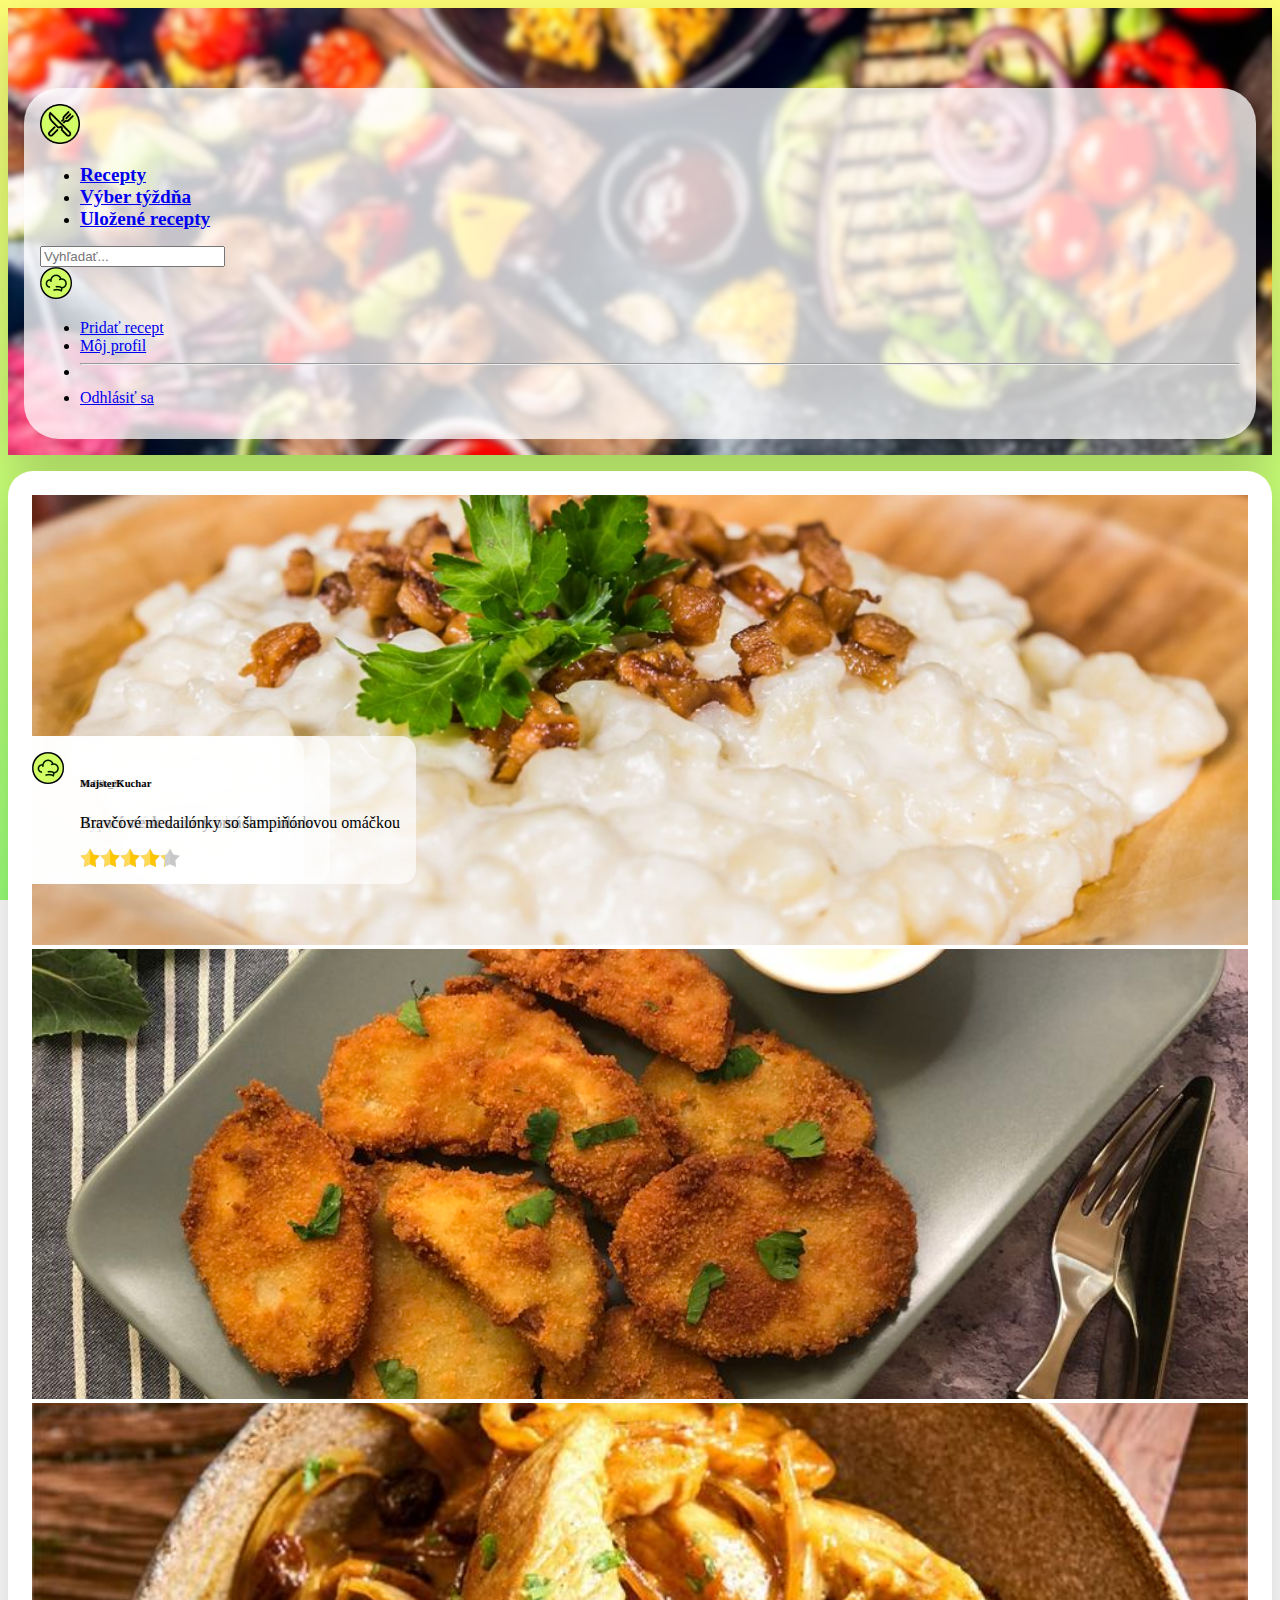
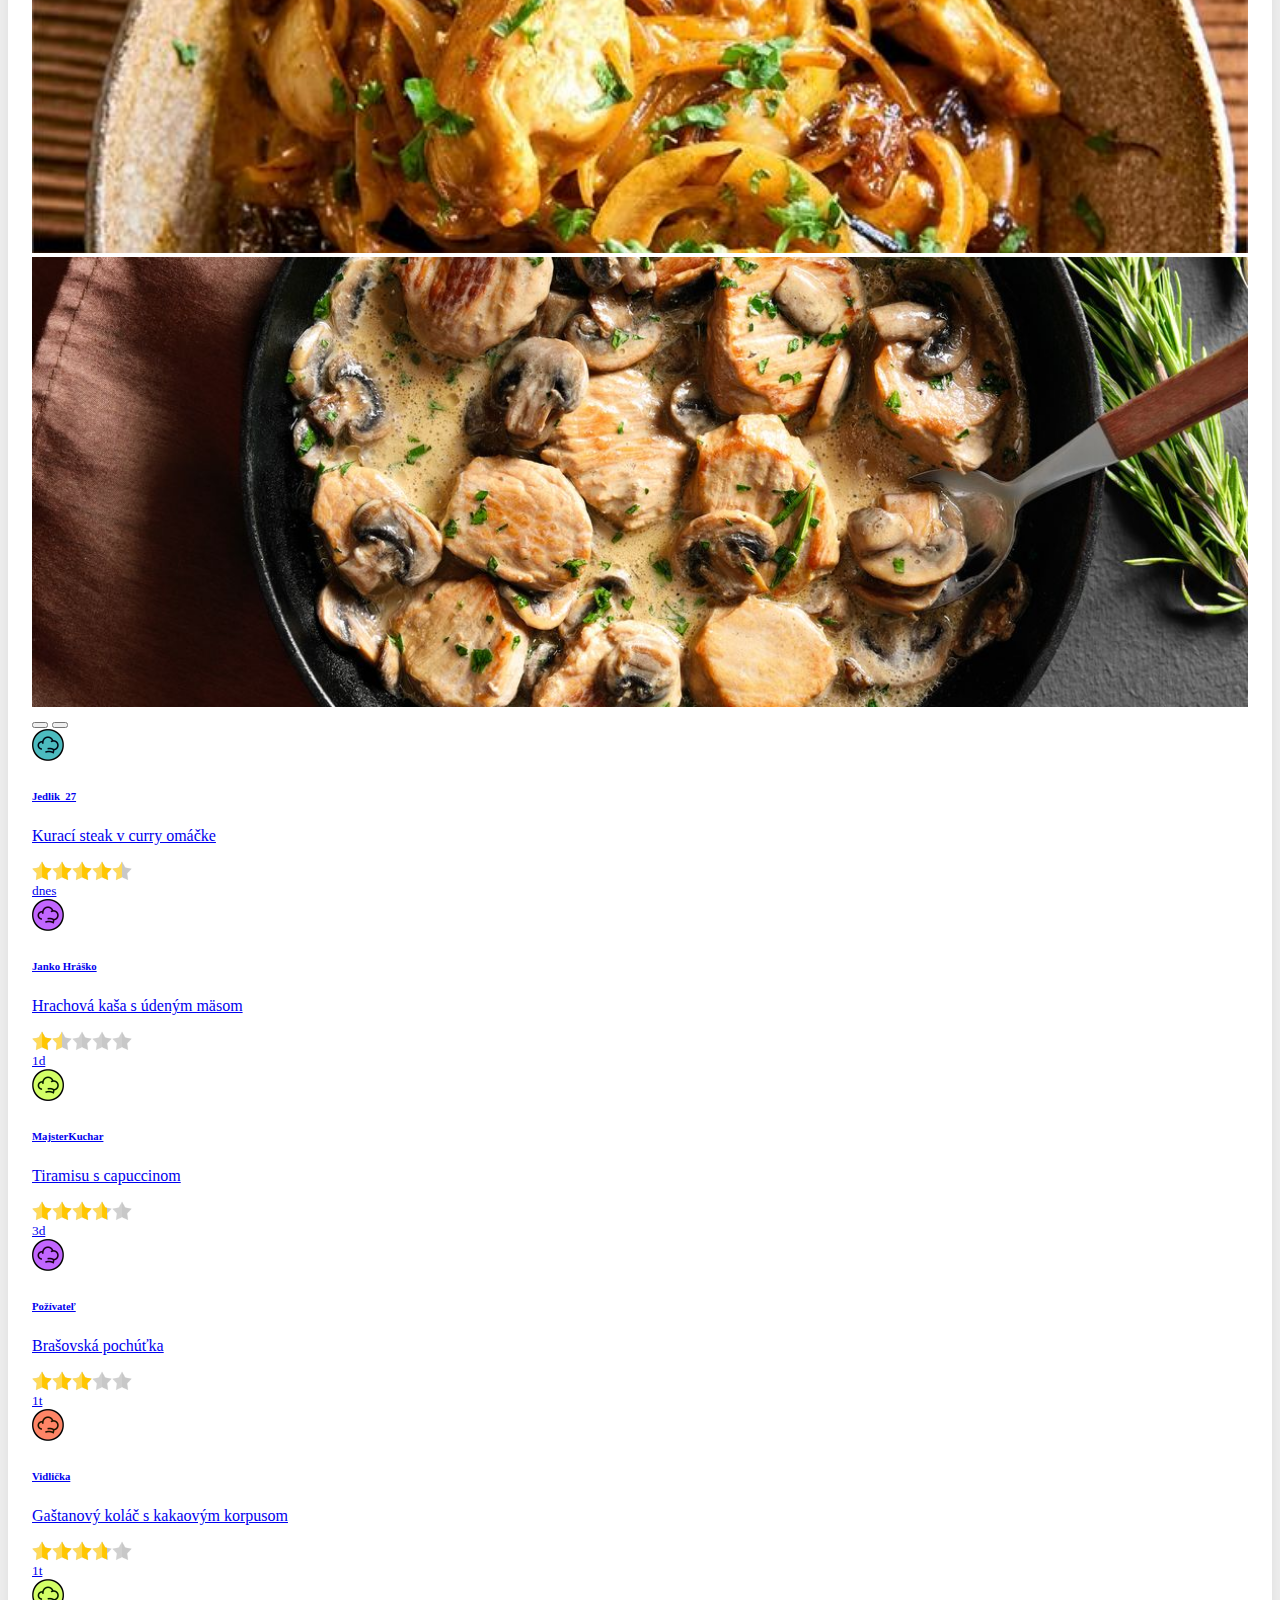
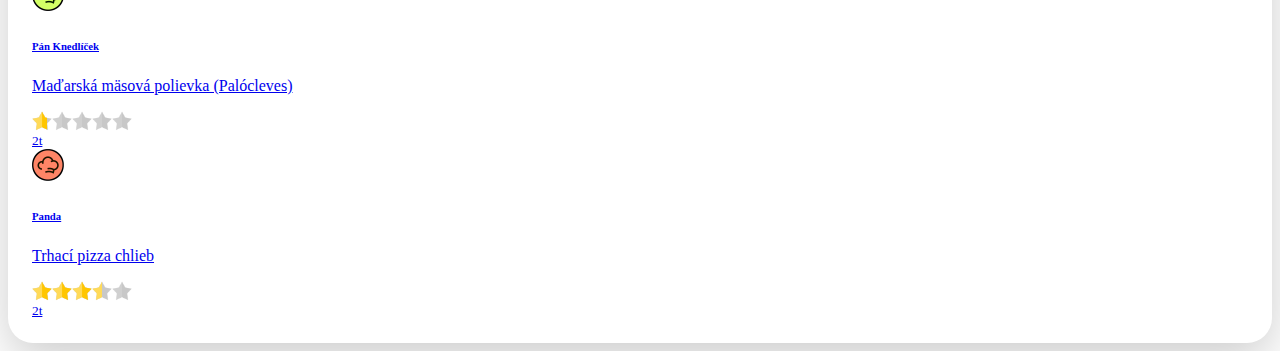
<file: index.html>
<!DOCTYPE html>
<html lang="en">
<head>
    <meta charset="UTF-8">
    <title>Hlavná stránka</title>

    <!-- Bootstrap -->
    <meta name="viewport" content="width=device-width, initial-scale=1.0">
    <link href="https://cdn.jsdelivr.net/npm/bootstrap@5.3.2/dist/css/bootstrap.min.css" rel="stylesheet"
          integrity="sha384-T3c6CoIi6uLrA9TneNEoa7RxnatzjcDSCmG1MXxSR1GAsXEV/Dwwykc2MPK8M2HN" crossorigin="anonymous">
    <script src="https://cdn.jsdelivr.net/npm/bootstrap@5.3.2/dist/js/bootstrap.bundle.min.js"
            integrity="sha384-C6RzsynM9kWDrMNeT87bh95OGNyZPhcTNXj1NW7RuBCsyN/o0jlpcV8Qyq46cDfL"
            crossorigin="anonymous"></script>
    <!-- Bootstrap -->

    <!-- Bootstrap ikony -->
    <link rel="stylesheet" href="https://cdn.jsdelivr.net/npm/bootstrap-icons@1.11.1/font/bootstrap-icons.css">
    <!-- Bootstrap ikony -->

    <link rel="stylesheet" href="style.css">
</head>

<body>
<header class="border-bottom border-5">
    <div id="navbarContainer" class="container">
        <div class="d-flex flex-wrap align-items-center justify-content-center justify-content-lg-start">
            <a href="index.html"
               class="d-flex align-items-center mb-2 me-2 mb-lg-0 link-body-emphasis text-decoration-none">
                <img src="img/icons/web_icon.png" alt="..." class="rounded-circle web-icon">
            </a>

            <ul class="nav col-12 col-lg-auto me-lg-auto mb-2 justify-content-center mb-md-0">
                <li><a href="page_recipes.html" class="nav-link px-2 link-body-emphasis">Recepty</a></li>
                <li><a href="page_weekschoice.html" class="nav-link px-2 link-body-emphasis">Výber týždňa</a></li>
                <li><a href="page_savedrecipes.html" class="nav-link px-2 link-body-emphasis">Uložené recepty</a></li>
            </ul>

            <form class="col-12 col-lg-auto mb-3 mb-lg-0 me-lg-3" role="search">
                <input type="search" class="form-control" placeholder="Vyhľadať..." aria-label="Search">
            </form>

            <div class="dropdown text-end">
                <a href="#" class="d-block link-body-emphasis text-decoration-none dropdown-toggle"
                   data-bs-toggle="dropdown" aria-expanded="false">
                    <img src="img/icons/user_icon_01.png" alt="..." class="rounded-circle user-icon">
                </a>
                <ul class="dropdown-menu text-small">
                    <li><a class="dropdown-item" href="#">Pridať recept</a></li>
                    <li><a class="dropdown-item" href="#">Môj profil</a></li>
                    <li>
                        <hr class="dropdown-divider">
                    </li>
                    <li><a class="dropdown-item" href="#">Odhlásiť sa</a></li>
                </ul>
            </div>
        </div>
    </div>
</header>

<main>
    <div class="container mb-3">
        <div class="row">
            <div class="col"></div>
            <div id="mainPageContainer" class="col-lg-8 border">
                <div id="mainPageCarousel" class="carousel shadow slide mb-3" data-bs-ride="carousel">
                    <div class="carousel-inner">
                        <div class="carousel-item active">
                            <img src="img/previews/recipe_01_preview.jpg" class="carousel-recipe-preview" alt="...">
                            <div class="carousel-caption carousel-recipe-caption">
                                <img src="img/icons/user_icon_01.png" alt="..." class="rounded-circle user-icon">
                                <div class="d-flex gap-2 me-1 justify-content-between">
                                    <div>
                                        <h6 class="mb-0">MajsterKuchar</h6>
                                        <p class="mb-1 opacity-75">Bryndzové halušky so slaninkou</p>
                                        <div class="rating-bar">
                                        <span class="rating-bg">
                                            <span class="rating-star" style="width: 95%"></span>
                                        </span>
                                        </div>
                                    </div>
                                </div>
                            </div>
                        </div>
                        <div class="carousel-item">
                            <img src="img/previews/recipe_02_preview.jpg" class="carousel-recipe-preview" alt="...">
                            <div class="carousel-caption carousel-recipe-caption">
                                <img src="img/icons/user_icon_03.png" alt="..." class="rounded-circle user-icon">
                                <div class="d-flex gap-2 me-1 justify-content-between">
                                    <div>
                                        <h6 class="mb-0">Požívateľ</h6>
                                        <p class="mb-1 opacity-75">Vyprážané kuracie kúsky v trojobale</p>
                                        <div class="rating-bar">
                                        <span class="rating-bg">
                                            <span class="rating-star" style="width: 85%"></span>
                                        </span>
                                        </div>
                                    </div>
                                </div>
                            </div>
                        </div>
                        <div class="carousel-item">
                            <img src="img/previews/recipe_03_preview.jpg" class="carousel-recipe-preview" alt="...">
                            <div class="carousel-caption carousel-recipe-caption">
                                <img src="img/icons/user_icon_04.png" alt="..." class="rounded-circle user-icon">
                                <div class="d-flex gap-2 me-1 justify-content-between">
                                    <div>
                                        <h6 class="mb-0">Jedlik_27</h6>
                                        <p class="mb-1 opacity-75">Kurací steak v curry omáčke</p>
                                        <div class="rating-bar">
                                        <span class="rating-bg">
                                            <span class="rating-star" style="width: 90%"></span>
                                        </span>
                                        </div>
                                    </div>
                                </div>
                            </div>
                        </div>
                        <div class="carousel-item">
                            <img src="img/previews/recipe_04_preview.jpg" class="carousel-recipe-preview" alt="...">
                            <div class="carousel-caption carousel-recipe-caption">
                                <img src="img/icons/user_icon_01.png" alt="..." class="rounded-circle user-icon">
                                <div class="d-flex gap-2 me-1 justify-content-between">
                                    <div>
                                        <h6 class="mb-0">MajsterKuchar</h6>
                                        <p class="mb-1 opacity-75">Bravčové medailónky so šampiňónovou omáčkou</p>
                                        <div class="rating-bar">
                                        <span class="rating-bg">
                                            <span class="rating-star" style="width: 85%"></span>
                                        </span>
                                        </div>
                                    </div>
                                </div>
                            </div>
                        </div>
                    </div>
                    <button class="carousel-control-prev" type="button" data-bs-target="#mainPageCarousel"
                            data-bs-slide="prev">
                        <span class="carousel-control-prev-icon"></span>
                    </button>
                    <button class="carousel-control-next" type="button" data-bs-target="#mainPageCarousel"
                            data-bs-slide="next">
                        <span class="carousel-control-next-icon"></span>
                    </button>
                </div>

                <div class="d-flex flex-column flex-md-row p-3 gap-3 py-md-3 align-items-center justify-content-center ">
                    <div class="list-group shadow">

                        <a href="#" class="list-group-item list-group-item-action d-flex gap-3 py-3"
                           aria-current="true">
                            <img src="img/icons/user_icon_04.png" alt="..." class="rounded-circle user-icon">
                            <div class="d-flex gap-2 w-100 justify-content-between">
                                <div>
                                    <h6 class="mb-0">Jedlik_27</h6>
                                    <p class="mb-1 opacity-75">Kurací steak v curry omáčke</p>
                                    <div class="rating-bar">
                                        <span class="rating-bg">
                                            <span class="rating-star" style="width: 90%"></span>
                                        </span>
                                    </div>
                                </div>
                                <small class="opacity-50 text-nowrap">dnes</small>
                            </div>
                        </a>

                        <a href="#" class="list-group-item list-group-item-action d-flex gap-3 py-3">
                            <img src="img/icons/user_icon_03.png" alt="..." class="rounded-circle user-icon">
                            <div class="d-flex gap-2 w-100 justify-content-between">
                                <div>
                                    <h6 class="mb-0">Janko Hráško</h6>
                                    <p class="mb-1 opacity-75">Hrachová kaša s údeným mäsom</p>
                                    <div class="rating-bar">
                                        <span class="rating-bg">
                                            <span class="rating-star" style="width: 30%"></span>
                                        </span>
                                    </div>
                                </div>
                                <small class="opacity-50 text-nowrap">1d</small>
                            </div>
                        </a>

                        <a href="#" class="list-group-item list-group-item-action d-flex gap-3 py-3">
                            <img src="img/icons/user_icon_01.png" alt="..." class="rounded-circle user-icon">
                            <div class="d-flex gap-2 w-100 justify-content-between">
                                <div>
                                    <h6 class="mb-0">MajsterKuchar</h6>
                                    <p class="mb-1 opacity-75">Tiramisu s capuccinom</p>
                                    <div class="rating-bar">
                                        <span class="rating-bg">
                                            <span class="rating-star" style="width: 75%"></span>
                                        </span>
                                    </div>
                                </div>
                                <small class="opacity-50 text-nowrap">3d</small>
                            </div>
                        </a>

                        <a href="#" class="list-group-item list-group-item-action d-flex gap-3 py-3">
                            <img src="img/icons/user_icon_03.png" alt="..." class="rounded-circle user-icon">
                            <div class="d-flex gap-2 w-100 justify-content-between">
                                <div>
                                    <h6 class="mb-0">Požívateľ</h6>
                                    <p class="mb-1 opacity-75">Brašovská pochúťka</p>
                                    <div class="rating-bar">
                                        <span class="rating-bg">
                                            <span class="rating-star" style="width: 60%"></span>
                                        </span>
                                    </div>
                                </div>
                                <small class="opacity-50 text-nowrap">1t</small>
                            </div>
                        </a>

                        <a href="#" class="list-group-item list-group-item-action d-flex gap-3 py-3">
                            <img src="img/icons/user_icon_02.png" alt="..." class="rounded-circle user-icon">
                            <div class="d-flex gap-2 w-100 justify-content-between">
                                <div>
                                    <h6 class="mb-0">Vidlička</h6>
                                    <p class="mb-1 opacity-75">Gaštanový koláč s kakaovým korpusom</p>
                                    <div class="rating-bar">
                                        <span class="rating-bg">
                                            <span class="rating-star" style="width: 75%"></span>
                                        </span>
                                    </div>
                                </div>
                                <small class="opacity-50 text-nowrap">1t</small>
                            </div>
                        </a>

                        <a href="#" class="list-group-item list-group-item-action d-flex gap-3 py-3">
                            <img src="img/icons/user_icon_01.png" alt="..." class="rounded-circle user-icon">
                            <div class="d-flex gap-2 w-100 justify-content-between">
                                <div>
                                    <h6 class="mb-0">Pán Knedlíček</h6>
                                    <p class="mb-1 opacity-75">Maďarská mäsová polievka (Palócleves)</p>
                                    <div class="rating-bar">
                                        <span class="rating-bg">
                                            <span class="rating-star" style="width: 15%"></span>
                                        </span>
                                    </div>
                                </div>
                                <small class="opacity-50 text-nowrap">2t</small>
                            </div>
                        </a>

                        <a href="#" class="list-group-item list-group-item-action d-flex gap-3 py-3">
                            <img src="img/icons/user_icon_02.png" alt="..." class="rounded-circle user-icon">
                            <div class="d-flex gap-2 w-100 justify-content-between">
                                <div>
                                    <h6 class="mb-0">Panda</h6>
                                    <p class="mb-1 opacity-75">Trhací pizza chlieb</p>
                                    <div class="rating-bar">
                                        <span class="rating-bg">
                                            <span class="rating-star" style="width: 70%"></span>
                                        </span>
                                    </div>
                                </div>
                                <small class="opacity-50 text-nowrap">2t</small>
                            </div>
                        </a>

                    </div>
                </div>
            </div>
            <div class="col"></div>
        </div>
    </div>
</main>
</body>
</html>
</file>
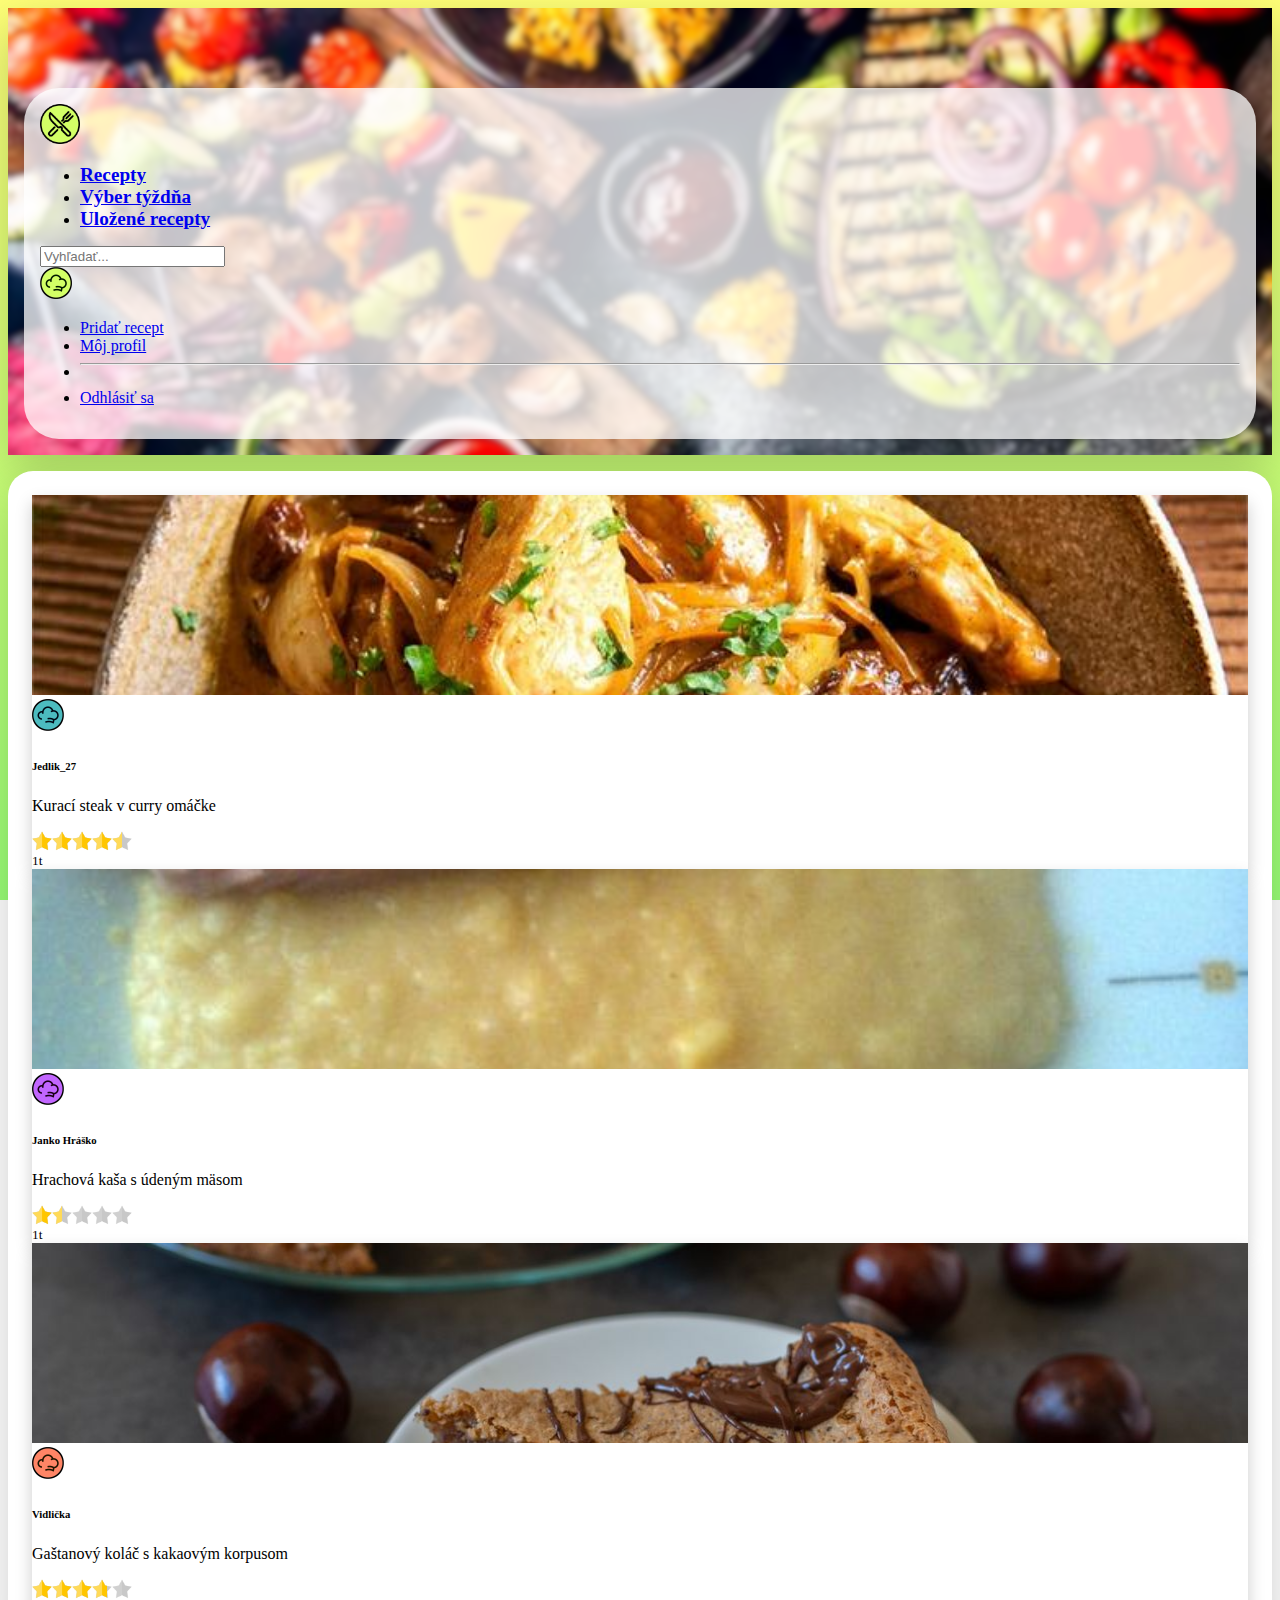
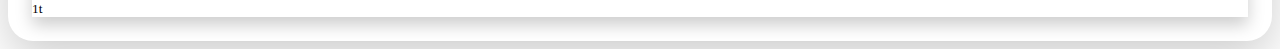
<file: page_recipes.html>
<!DOCTYPE html>
<html lang="en">
<head>
    <meta charset="UTF-8">
    <title>Recepty</title>

    <!-- Bootstrap -->
    <meta name="viewport" content="width=device-width, initial-scale=1.0">
    <link href="https://cdn.jsdelivr.net/npm/bootstrap@5.3.2/dist/css/bootstrap.min.css" rel="stylesheet"
          integrity="sha384-T3c6CoIi6uLrA9TneNEoa7RxnatzjcDSCmG1MXxSR1GAsXEV/Dwwykc2MPK8M2HN" crossorigin="anonymous">
    <script src="https://cdn.jsdelivr.net/npm/bootstrap@5.3.2/dist/js/bootstrap.bundle.min.js"
            integrity="sha384-C6RzsynM9kWDrMNeT87bh95OGNyZPhcTNXj1NW7RuBCsyN/o0jlpcV8Qyq46cDfL"
            crossorigin="anonymous"></script>
    <!-- Bootstrap -->

    <!-- Bootstrap ikony -->
    <link rel="stylesheet" href="https://cdn.jsdelivr.net/npm/bootstrap-icons@1.11.1/font/bootstrap-icons.css">
    <!-- Bootstrap ikony -->

    <link rel="stylesheet" href="style.css">
</head>

<body>
<header class="border-bottom border-5">
    <div id="navbarContainer" class="container">
        <div class="d-flex flex-wrap align-items-center justify-content-center justify-content-lg-start">
            <a href="index.html"
               class="d-flex align-items-center mb-2 me-2 mb-lg-0 link-body-emphasis text-decoration-none">
                <img src="img/icons/web_icon.png" alt="..." class="rounded-circle web-icon">
            </a>

            <ul class="nav col-12 col-lg-auto me-lg-auto mb-2 justify-content-center mb-md-0">
                <li><a href="page_recipes.html" class="nav-link px-2 link-secondary">Recepty</a></li>
                <li><a href="page_weekschoice.html" class="nav-link px-2 link-body-emphasis">Výber týždňa</a></li>
                <li><a href="page_savedrecipes.html" class="nav-link px-2 link-body-emphasis">Uložené recepty</a></li>
            </ul>

            <form class="col-12 col-lg-auto mb-3 mb-lg-0 me-lg-3" role="search">
                <input type="search" class="form-control" placeholder="Vyhľadať..." aria-label="Search">
            </form>

            <div class="dropdown text-end">
                <a href="#" class="d-block link-body-emphasis text-decoration-none dropdown-toggle"
                   data-bs-toggle="dropdown" aria-expanded="false">
                    <img src="img/icons/user_icon_01.png" alt="..." class="rounded-circle user-icon">
                </a>
                <ul class="dropdown-menu text-small">
                    <li><a class="dropdown-item" href="#">Pridať recept</a></li>
                    <li><a class="dropdown-item" href="#">Môj profil</a></li>
                    <li>
                        <hr class="dropdown-divider">
                    </li>
                    <li><a class="dropdown-item" href="#">Odhlásiť sa</a></li>
                </ul>
            </div>
        </div>
    </div>
</header>

<main>
    <div class="container mb-3">
        <div class="row">
            <div class="col"></div>
            <div id="mainPageContainer" class="col-lg-8 border">
                <div class="album py-5 bg-body-tertiary">
                    <div class="container">

                        <div class="row row-cols-1 row-cols-sm-1 row-cols-md-2 g-3">

                            <div class="col ">
                                <div class="card recipe-card">
                                    <div class="card-body">
                                        <img src="img/previews/recipe_03_preview.jpg" alt="..." class="recipe-preview">
                                        <div class="d-flex w-100 gap-2 py-3">
                                            <img src="img/icons/user_icon_04.png" alt="..."
                                                 class="rounded-circle user-icon">
                                            <div class="d-flex me-auto gap-2 justify-content-between">
                                                <div>
                                                    <h6 class="mb-0">Jedlik_27</h6>
                                                    <p class="mb-1 opacity-75">Kurací steak v curry omáčke</p>
                                                    <div class="rating-bar">
                                                    <span class="rating-bg">
                                                        <span class="rating-star" style="width: 90%"></span>
                                                    </span>
                                                    </div>
                                                </div>
                                            </div>
                                            <small class="opacity-50 text-nowrap">1t</small>
                                        </div>
                                    </div>
                                </div>
                            </div>

                            <div class="col ">
                                <div class="card recipe-card">
                                    <div class="card-body">
                                        <img src="img/previews/recipe_06_preview.jpg" alt="..." class="recipe-preview">
                                        <div class="d-flex w-100 gap-2 py-3 ">
                                            <img src="img/icons/user_icon_03.png" alt="..."
                                                 class="rounded-circle user-icon">
                                            <div class="d-flex me-auto gap-2 justify-content-between">
                                                <div>
                                                    <h6 class="mb-0">Janko Hráško</h6>
                                                    <p class="mb-1 opacity-75">Hrachová kaša s údeným mäsom</p>
                                                    <div class="rating-bar">
                                                    <span class="rating-bg">
                                                        <span class="rating-star" style="width: 30%"></span>
                                                    </span>
                                                    </div>
                                                </div>
                                            </div>
                                            <small class="opacity-50 text-nowrap">1t</small>
                                        </div>
                                    </div>
                                </div>
                            </div>

                            <div class="col ">
                                <div class="card recipe-card">
                                    <div class="card-body">
                                        <img src="img/previews/recipe_05_preview.jpg" alt="..." class="recipe-preview">
                                        <div class="d-flex w-100 gap-2 py-3 ">
                                            <img src="img/icons/user_icon_02.png" alt="..."
                                                 class="rounded-circle user-icon">
                                            <div class="d-flex me-auto gap-2 justify-content-between">
                                                <div>
                                                    <h6 class="mb-0">Vidlička</h6>
                                                    <p class="mb-1 opacity-75">Gaštanový koláč s kakaovým korpusom</p>
                                                    <div class="rating-bar">
                                                    <span class="rating-bg">
                                                        <span class="rating-star" style="width: 75%"></span>
                                                    </span>
                                                    </div>
                                                </div>
                                            </div>
                                            <small class="opacity-50 text-nowrap">1t</small>
                                        </div>
                                    </div>
                                </div>

                            </div>
                        </div>
                    </div>
                </div>
            </div>
            <div class="col"></div>
        </div>
    </div>
</main>
</body>
</html>
</file>
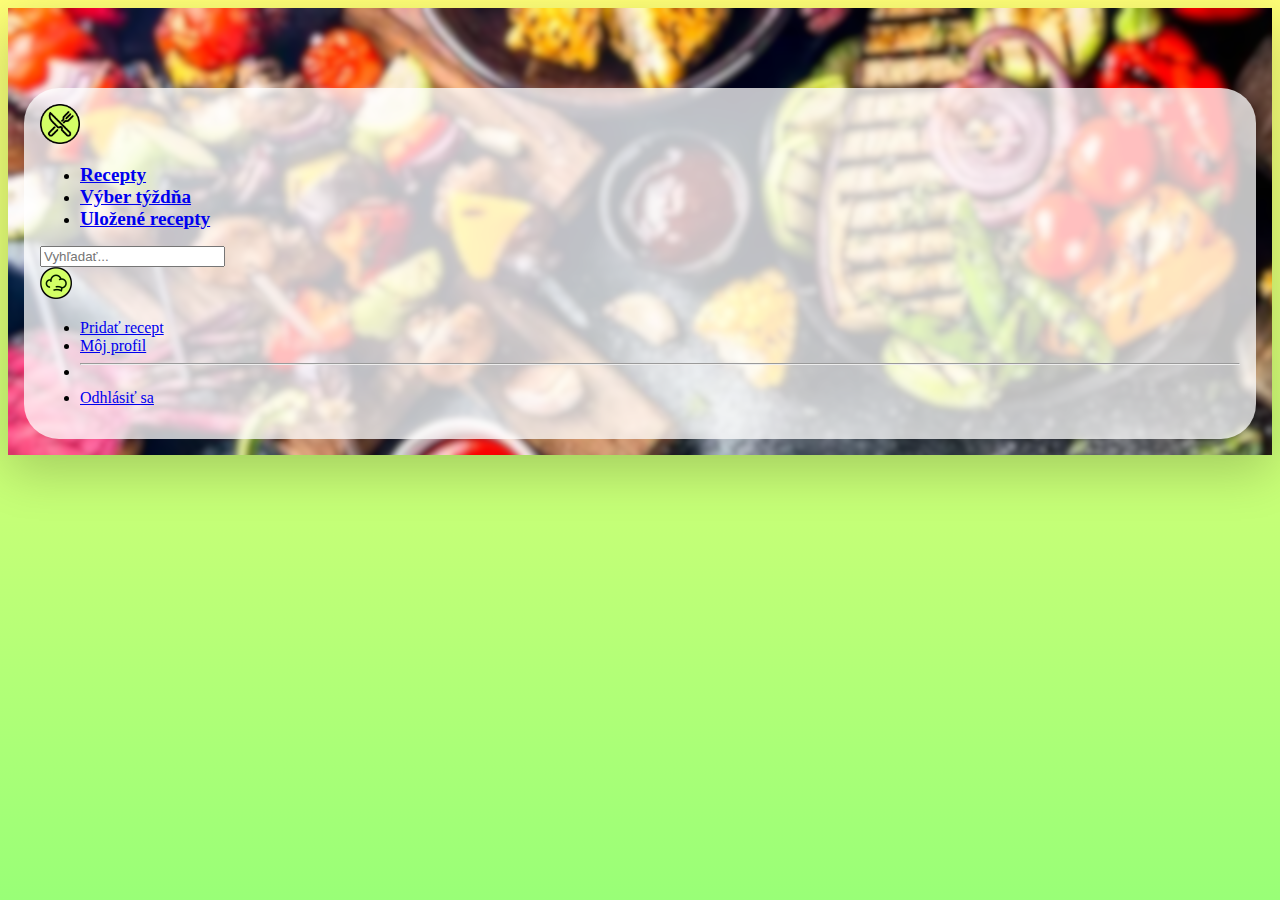
<file: page_savedrecipes.html>
<!DOCTYPE html>
<html lang="en">
<head>
    <meta charset="UTF-8">
    <title>Uložené recepty</title>

    <!-- Bootstrap -->
    <meta name="viewport" content="width=device-width, initial-scale=1.0">
    <link href="https://cdn.jsdelivr.net/npm/bootstrap@5.3.2/dist/css/bootstrap.min.css" rel="stylesheet"
          integrity="sha384-T3c6CoIi6uLrA9TneNEoa7RxnatzjcDSCmG1MXxSR1GAsXEV/Dwwykc2MPK8M2HN" crossorigin="anonymous">
    <script src="https://cdn.jsdelivr.net/npm/bootstrap@5.3.2/dist/js/bootstrap.bundle.min.js"
            integrity="sha384-C6RzsynM9kWDrMNeT87bh95OGNyZPhcTNXj1NW7RuBCsyN/o0jlpcV8Qyq46cDfL"
            crossorigin="anonymous"></script>
    <!-- Bootstrap -->

    <!-- Bootstrap ikony -->
    <link rel="stylesheet" href="https://cdn.jsdelivr.net/npm/bootstrap-icons@1.11.1/font/bootstrap-icons.css">
    <!-- Bootstrap ikony -->

    <link rel="stylesheet" href="style.css">
</head>

<body>
<header class="border-bottom border-5">
    <div id="navbarContainer" class="container">
        <div class="d-flex flex-wrap align-items-center justify-content-center justify-content-lg-start">
            <a href="index.html"
               class="d-flex align-items-center mb-2 me-2 mb-lg-0 link-body-emphasis text-decoration-none">
                <img src="img/icons/web_icon.png" alt="..." class="rounded-circle web-icon">
            </a>

            <ul class="nav col-12 col-lg-auto me-lg-auto mb-2 justify-content-center mb-md-0">
                <li><a href="page_recipes.html" class="nav-link px-2 link-body-emphasis">Recepty</a></li>
                <li><a href="page_weekschoice.html" class="nav-link px-2 link-body-emphasis">Výber týždňa</a></li>
                <li><a href="page_savedrecipes.html" class="nav-link px-2 link-secondary">Uložené recepty</a></li>
            </ul>

            <form class="col-12 col-lg-auto mb-3 mb-lg-0 me-lg-3" role="search">
                <input type="search" class="form-control" placeholder="Vyhľadať..." aria-label="Search">
            </form>

            <div class="dropdown text-end">
                <a href="#" class="d-block link-body-emphasis text-decoration-none dropdown-toggle"
                   data-bs-toggle="dropdown" aria-expanded="false">
                    <img src="img/icons/user_icon_01.png" alt="..." class="rounded-circle user-icon">
                </a>
                <ul class="dropdown-menu text-small">
                    <li><a class="dropdown-item" href="#">Pridať recept</a></li>
                    <li><a class="dropdown-item" href="#">Môj profil</a></li>
                    <li>
                        <hr class="dropdown-divider">
                    </li>
                    <li><a class="dropdown-item" href="#">Odhlásiť sa</a></li>
                </ul>
            </div>
        </div>
    </div>
</header>

<main>

</main>
</body>
</html>
</file>
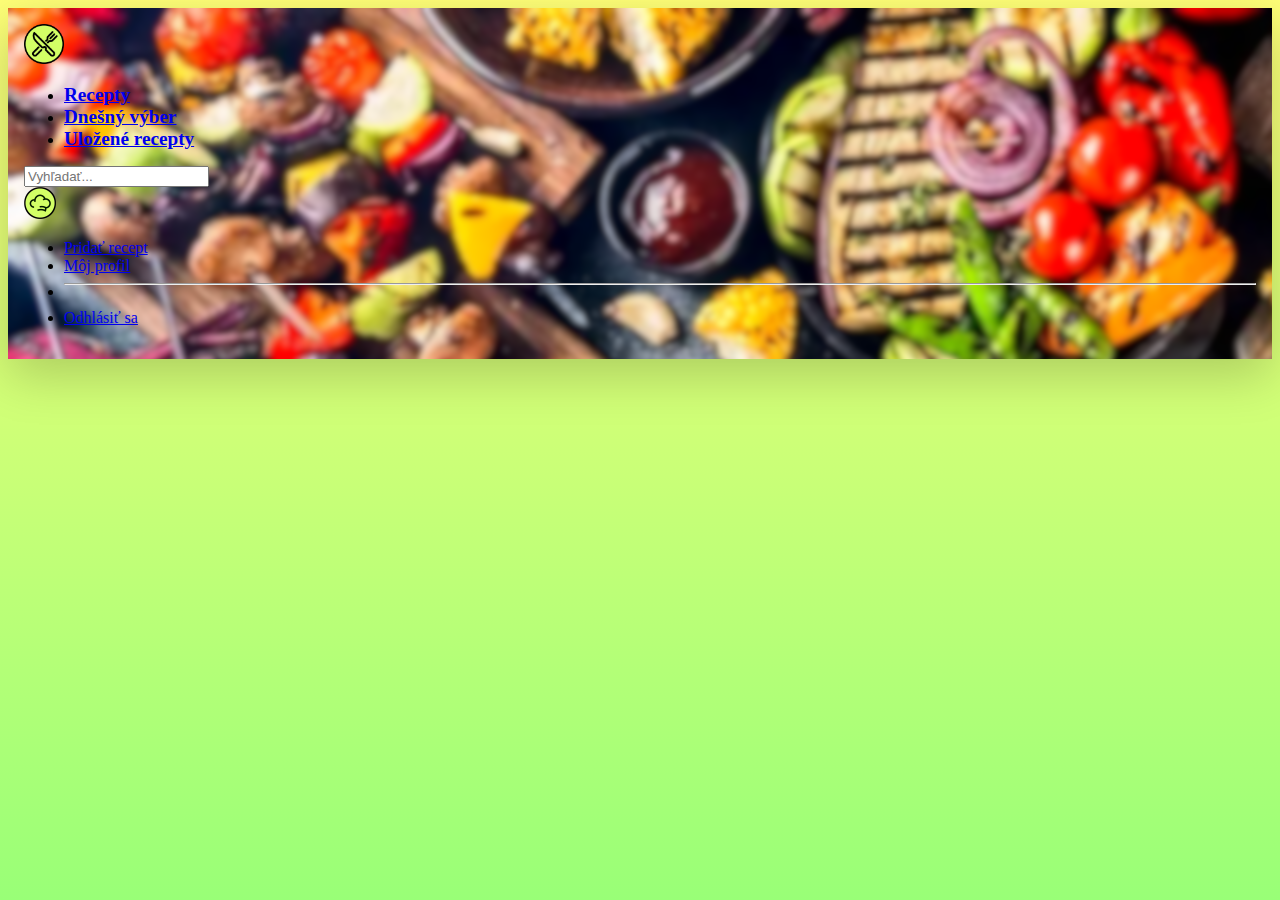
<file: page_todayschoice.html>
<!DOCTYPE html>
<html lang="en">
<head>
    <meta charset="UTF-8">
    <title>Dnešný výber</title>

    <!-- Bootstrap -->
    <meta name="viewport" content="width=device-width, initial-scale=1.0">
    <link href="https://cdn.jsdelivr.net/npm/bootstrap@5.3.2/dist/css/bootstrap.min.css" rel="stylesheet"
          integrity="sha384-T3c6CoIi6uLrA9TneNEoa7RxnatzjcDSCmG1MXxSR1GAsXEV/Dwwykc2MPK8M2HN" crossorigin="anonymous">
    <script src="https://cdn.jsdelivr.net/npm/bootstrap@5.3.2/dist/js/bootstrap.bundle.min.js"
            integrity="sha384-C6RzsynM9kWDrMNeT87bh95OGNyZPhcTNXj1NW7RuBCsyN/o0jlpcV8Qyq46cDfL"
            crossorigin="anonymous"></script>
    <!-- Bootstrap -->

    <!-- Bootstrap ikony -->
    <link rel="stylesheet" href="https://cdn.jsdelivr.net/npm/bootstrap-icons@1.11.1/font/bootstrap-icons.css">
    <!-- Bootstrap ikony -->

    <link rel="stylesheet" href="style.css">
</head>

<body>
<header class="p-3 mb-3 border-bottom border-3 bg-light">
    <div id="headerContainer" class="container">
        <div class="d-flex flex-wrap align-items-center justify-content-center justify-content-lg-start">
            <a href="index.html"
               class="d-flex align-items-center mb-2 me-2 mb-lg-0 link-body-emphasis text-decoration-none">
                <img src="img/icons/web_icon.png" alt="..." class="rounded-circle web-icon">
            </a>

            <ul class="nav col-12 col-lg-auto me-lg-auto mb-2 justify-content-center mb-md-0">
                <li><a href="page_recipes.html" class="nav-link px-2 link-body-emphasis">Recepty</a></li>
                <li><a href="page_todayschoice.html" class="nav-link px-2 link-secondary">Dnešný výber</a></li>
                <li><a href="page_savedrecipes.html" class="nav-link px-2 link-body-emphasis">Uložené recepty</a></li>
            </ul>

            <form class="col-12 col-lg-auto mb-3 mb-lg-0 me-lg-3" role="search">
                <input type="search" class="form-control" placeholder="Vyhľadať..." aria-label="Search">
            </form>

            <div class="dropdown text-end">
                <a href="#" class="d-block link-body-emphasis text-decoration-none dropdown-toggle"
                   data-bs-toggle="dropdown" aria-expanded="false">
                    <img src="img/icons/user_icon_01.png" alt="..." class="rounded-circle user-icon">
                </a>
                <ul class="dropdown-menu text-small">
                    <li><a class="dropdown-item" href="#">Pridať recept</a></li>
                    <li><a class="dropdown-item" href="#">Môj profil</a></li>
                    <li>
                        <hr class="dropdown-divider">
                    </li>
                    <li><a class="dropdown-item" href="#">Odhlásiť sa</a></li>
                </ul>
            </div>
        </div>
    </div>
</header>

<main>

</main>
</body>
</html>
</file>
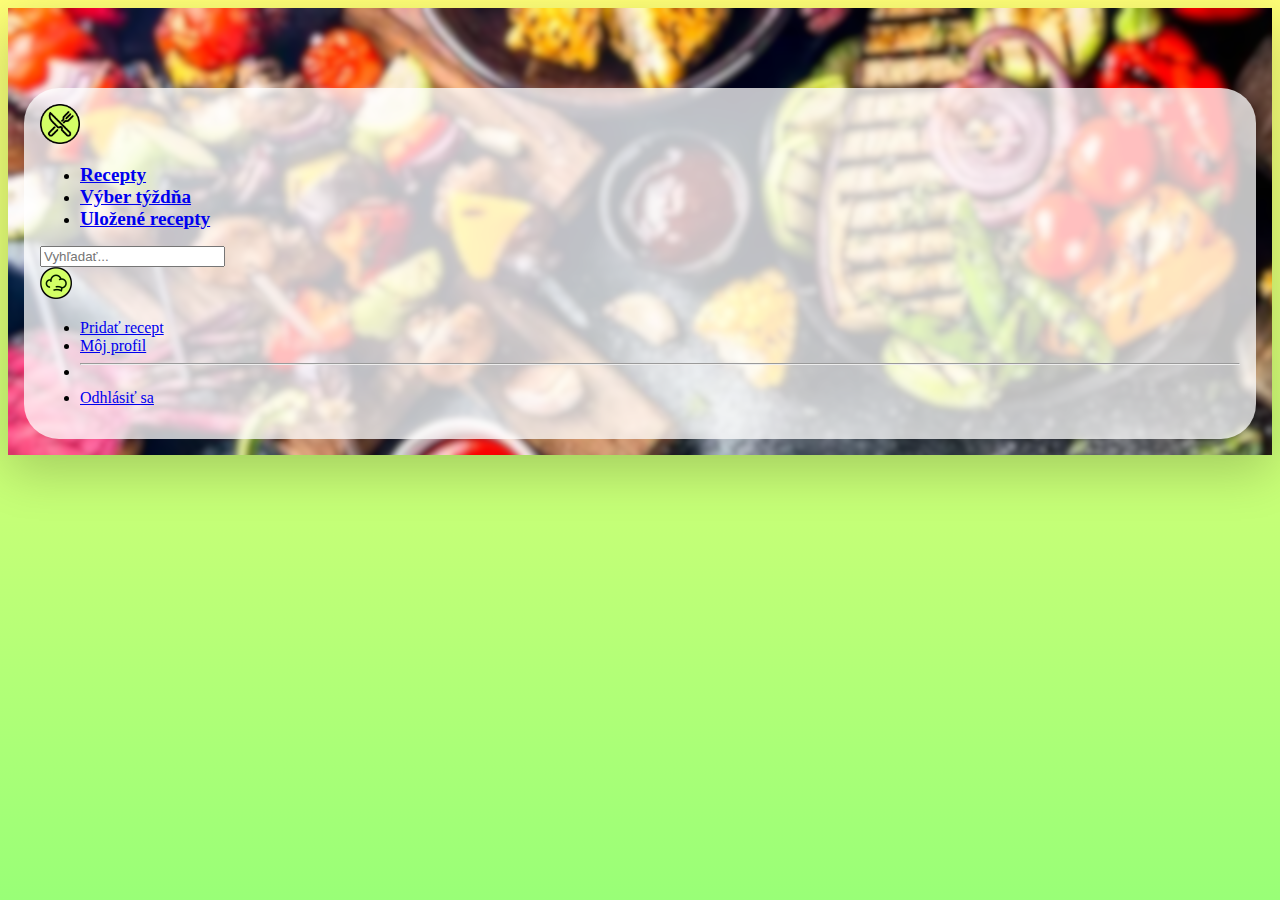
<file: page_weekschoice.html>
<!DOCTYPE html>
<html lang="en">
<head>
    <meta charset="UTF-8">
    <title>Dnešný výber</title>

    <!-- Bootstrap -->
    <meta name="viewport" content="width=device-width, initial-scale=1.0">
    <link href="https://cdn.jsdelivr.net/npm/bootstrap@5.3.2/dist/css/bootstrap.min.css" rel="stylesheet"
          integrity="sha384-T3c6CoIi6uLrA9TneNEoa7RxnatzjcDSCmG1MXxSR1GAsXEV/Dwwykc2MPK8M2HN" crossorigin="anonymous">
    <script src="https://cdn.jsdelivr.net/npm/bootstrap@5.3.2/dist/js/bootstrap.bundle.min.js"
            integrity="sha384-C6RzsynM9kWDrMNeT87bh95OGNyZPhcTNXj1NW7RuBCsyN/o0jlpcV8Qyq46cDfL"
            crossorigin="anonymous"></script>
    <!-- Bootstrap -->

    <!-- Bootstrap ikony -->
    <link rel="stylesheet" href="https://cdn.jsdelivr.net/npm/bootstrap-icons@1.11.1/font/bootstrap-icons.css">
    <!-- Bootstrap ikony -->

    <link rel="stylesheet" href="style.css">
</head>

<body>
<header class="border-bottom border-5">
    <div id="navbarContainer" class="container">
        <div class="d-flex flex-wrap align-items-center justify-content-center justify-content-lg-start">
            <a href="index.html"
               class="d-flex align-items-center mb-2 me-2 mb-lg-0 link-body-emphasis text-decoration-none">
                <img src="img/icons/web_icon.png" alt="..." class="rounded-circle web-icon">
            </a>

            <ul class="nav col-12 col-lg-auto me-lg-auto mb-2 justify-content-center mb-md-0">
                <li><a href="page_recipes.html" class="nav-link px-2 link-body-emphasis">Recepty</a></li>
                <li><a href="page_weekschoice.html" class="nav-link px-2 link-secondary">Výber týždňa</a></li>
                <li><a href="page_savedrecipes.html" class="nav-link px-2 link-body-emphasis">Uložené recepty</a></li>
            </ul>

            <form class="col-12 col-lg-auto mb-3 mb-lg-0 me-lg-3" role="search">
                <input type="search" class="form-control" placeholder="Vyhľadať..." aria-label="Search">
            </form>

            <div class="dropdown text-end">
                <a href="#" class="d-block link-body-emphasis text-decoration-none dropdown-toggle"
                   data-bs-toggle="dropdown" aria-expanded="false">
                    <img src="img/icons/user_icon_01.png" alt="..." class="rounded-circle user-icon">
                </a>
                <ul class="dropdown-menu text-small">
                    <li><a class="dropdown-item" href="#">Pridať recept</a></li>
                    <li><a class="dropdown-item" href="#">Môj profil</a></li>
                    <li>
                        <hr class="dropdown-divider">
                    </li>
                    <li><a class="dropdown-item" href="#">Odhlásiť sa</a></li>
                </ul>
            </div>
        </div>
    </div>
</header>

<main>

</main>
</body>
</html>
</file>
<file: style.css>
body {
    min-width: 300px;
    background-size: cover;
    background: linear-gradient(to top, #99ff77, #ffff77) no-repeat fixed;
}

header {
    background: url("img/backgrounds/header_background.png");
    object-fit: cover;
    margin-bottom: 1rem;
    padding: 1rem;
    box-shadow: 0 1rem 3rem rgba(0, 0, 0, 0.2);
}

#navbarContainer {
    padding: 1rem;
    margin-top: 4rem;
    border-radius: 35px;
    background-color: hsla(0, 0%, 100%, 0.75);
}

#mainPageContainer {
    border-radius: 25px;
    box-shadow: 0 1rem 3rem rgba(0, 0, 0, 0.2);
    background-color: white;
    padding: 1.5rem;
}

.nav-link {
    font-size: larger;
    font-weight: bold;
    /*
    font-family: "Comic Sans MS", serif;
    */
}

.carousel-recipe-preview {
    width: 100%;
    height: 450px;
    object-fit: cover;
}

/* nahradí corousel-caption */
.carousel-recipe-caption {
    position: absolute;
    display: flex;
    border-radius: 15px;
    color: black;
    text-align: left;
    left: 1rem;
    bottom: 1rem;
    right: auto;
    background-color: hsla(0, 0%, 100%, 0.65);
    padding: 1rem;
    gap: 1rem;
}

.recipe-preview {
    width: 100%;
    height: 200px;
    object-fit: cover;
}

.recipe-card {
    box-shadow: 0 0.5rem 1rem rgba(0, 0, 0, 0.2);
}

.web-icon {
    width: 40px;
    height: 40px;
}

.user-icon {
    width: 32px;
    height: 32px;
}

.rating-bar {
    height: 20px;
    width: 100px;
    position: relative;
}

.rating-star {
    height: 20px;
    display: block;
    background: url("img/icons/user_rating.png") repeat-x;
    background-size: 20px 20px;
}

.rating-bg {
    width: 100%;
    height: 20px;
    display: block;
    background: url("img/icons/user_rating_bg.png") repeat-x;
    background-size: 20px 20px;
}
</file>
